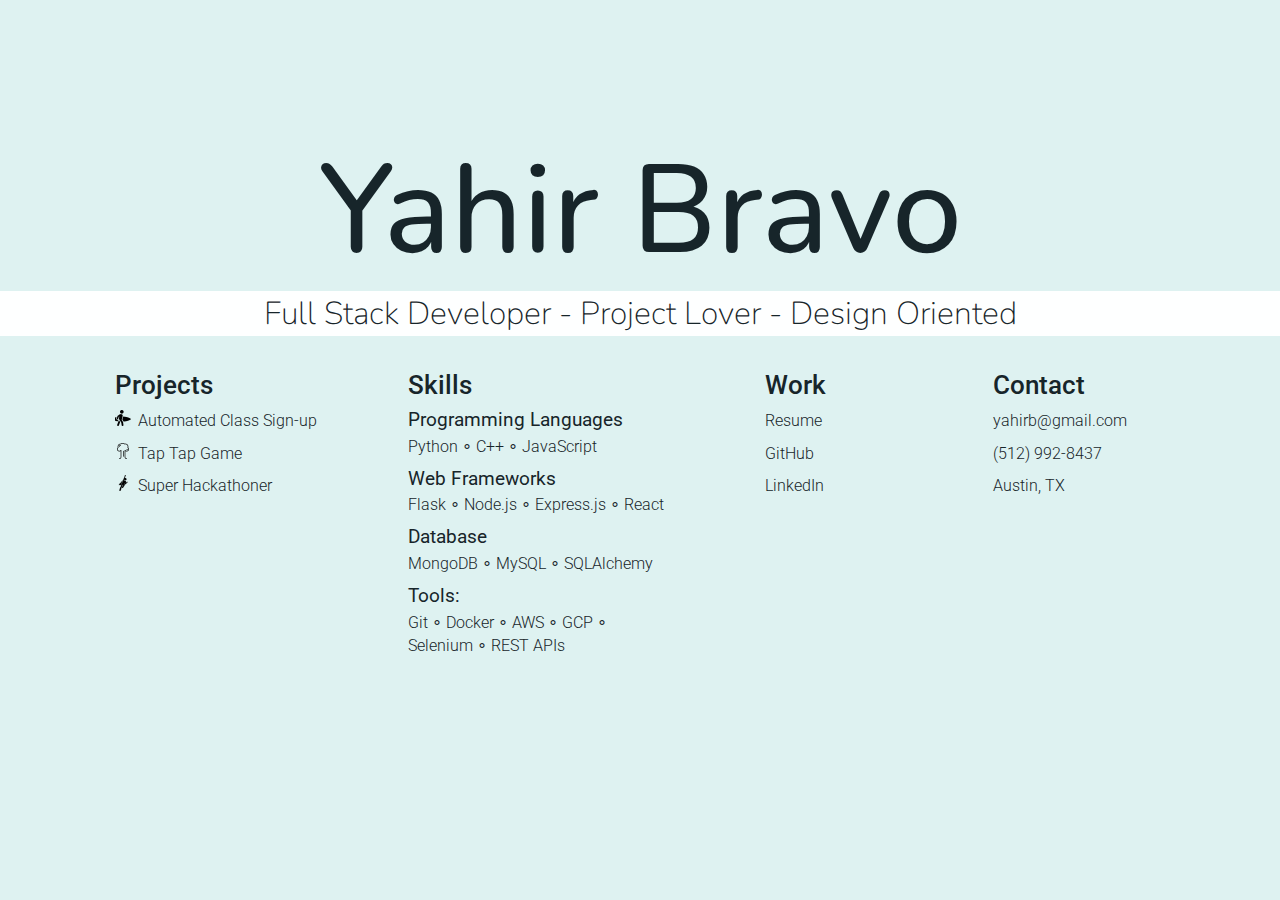
<file: index.html>
<!DOCTYPE html>
<html lang="en">
  <head>
    <meta charset="utf-8">
    <meta http-equiv="X-UA-Compatible" content="IE=edge">
    <meta name="viewport" content="width=device-width, initial-scale=1">
    <!-- The above 3 meta tags *must* come first in the head; any other head content must come *after* these tags -->
    <title>Yahir Bravo</title>

    <!-- Bootstrap -->
    <link rel="stylesheet" href="css/bootstrap.min.css">

    <!-- Custom Styling -->
    <link rel="stylesheet" href="css/custom.css">
    <link rel="stylesheet" href="css/animate.css">

    <!-- Font -->
    <link href="https://fonts.googleapis.com/css?family=Roboto:300,400,500" rel="stylesheet">
    <link href="https://fonts.googleapis.com/css?family=Nunito:200,400" rel="stylesheet">

    <link rel="icon" href="images/favicon.ico">
  </head>
  <body>
    <div class="jumbotron text-center">
      <h1 class ="animated bounceInDown">Yahir Bravo</h1>
      <p>Full Stack Developer - Project Lover - Design Oriented</p>
    </div>

    <div class="container animated fadeInUp">
      <div class="row">

        <div class="col-sm-3">
          <h3>Projects</h3>
          <img class="icon" src="images/surfer-icon.png" height="16" width="16"alt="">
          <a href="">
            <p>Automated Class Sign-up</p>
          </a>
          <img class="icon" src="images/autoclass.png" height="16" width="16"alt="">
          <a href="">
            <p>Tap Tap Game</p>
          </a>
          <img class="icon" src="images/superhero.png" height="16" width="16"alt="">
          <a href="">
            <p>Super Hackathoner</p>
          </a>
        </div>
        <div class="col-sm-3">
          <h3>Skills</h3>
          <h4>Programming Languages</h4>
          <p>Python ∘ C++ ∘ JavaScript</p>
          <h4>Web Frameworks</h4>
          <p> Flask ∘ Node.js ∘ Express.js ∘ React </p>
          <h4>Database</h4>
          <p> MongoDB ∘ MySQL ∘ SQLAlchemy </p>
          <h4>Tools:</h4>
          <p>Git ∘ Docker ∘ AWS ∘ GCP ∘ Selenium ∘ REST APIs</p>
        </div>
        <div class="col-sm-3 " id="work">
          <h3>Work</h3>
          <a href="documents/Bravo-Yahir-Resume.pdf" target="pdf-frame">
            <p>Resume</p>
          </a>
          <a href="" target="_blank">
            <p>GitHub</p>
          </a>
          <a href="" target="_blank">
            <p>LinkedIn</p>
          </a>

        </div>
        <div class="col-sm-3">
          <h3>Contact</h3>
          <p>yahirb@gmail.com</p>
          <p>(512) 992-8437</p>
          <p>Austin, TX</p>
        </div>
      </div>
    </div>

    <!-- jQuery (necessary for Bootstrap's JavaScript plugins) -->
    <script src="https://ajax.googleapis.com/ajax/libs/jquery/1.12.4/jquery.min.js"></script>
    <!-- Include all compiled plugins (below), or include individual files as needed -->
    <!-- Latest compiled and minified JavaScript -->
    <script src="https://maxcdn.bootstrapcdn.com/bootstrap/3.3.7/js/bootstrap.min.js" integrity="sha384-Tc5IQib027qvyjSMfHjOMaLkfuWVxZxUPnCJA7l2mCWNIpG9mGCD8wGNIcPD7Txa" crossorigin="anonymous"></script>
  </body>
</html>
</file>
<file: css/custom.css>
body {
  font-family: 'Roboto', sans-serif;
  background-color: #DEF2F1;
  color: #17252A !important;
  font-size: 16px;
}

.jumbotron {
  background-color: transparent;
  font-family: 'Nunito', sans-serif;
  font-weight: 400;
  margin-bottom: 0px;
  padding-bottom: 0px;
}

h1 {
  font-size: 125px !important;
}

.jumbotron p {
  font-size: 32px;
  background: #FEFFFF;
}

.row h3 {
  font-weight: 500;
  font-size: 26px;
}

.row h4 {
  font-weight: 400;
  font-size: 19px;
}

a {
  color: #17252A;
  text-decoration: none !important;
}

a:hover{
  color: #2B7A78;
}

p {
  font-weight: 300;
}
img {
    float:left;
}
img:hover {
  color: red;
}
@media screen and (min-width: 768px){
  .jumbotron{
    margin-top: 75px !important;
  }
  h1 {
    font-size: 125px !important;
  }
  h4 {
    margin-bottom: 5px;
  }
  .container {
    margin-left: 100px;
  }
  #work {
    padding-left: 80px;
  }
}

/* space between project icon and title */
.icon {
  margin-right: 7px;
}
</file>
